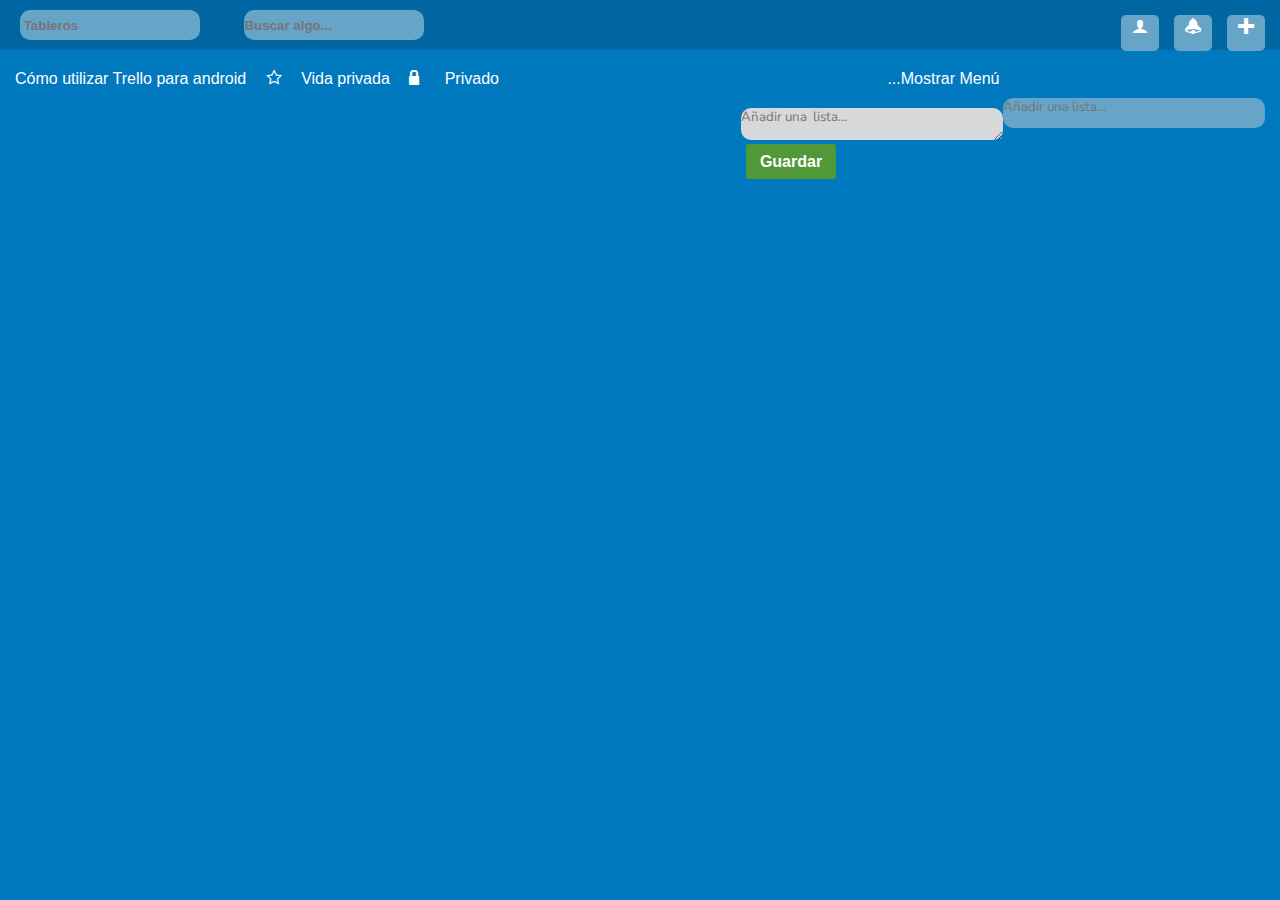
<file: Trello/index.html>
<!DOCTYPE html>
<html>
  <head>
    <meta charset="utf-8">
    <title>Trello</title>
    <!--Usando un link para unir html con css que dara estilos-->
    <link rel="stylesheet" href="css/main.css">
    <!--Link para unir el estilo de las fuentes de los iconos-->
    <link rel="stylesheet" href="assets/fonts/fonts/style.css">
    <!--Link de Google fonts-->
    <link href="https://fonts.googleapis.com/css?family=Nunito+Sans|Pacifico" rel="stylesheet">
  </head>
  <body>
    <nav>
      <form class="form" action="index.html" method="post">
        <input class="display" type="text" name="search" placeholder=" Tableros">
        <input class="display" type="text" name="search" placeholder= "Buscar algo...">
      </form>

      <!--<div class="logo">
        <span class=" icon-trello"></span>
        <p >Trello</p>
      </div>
    -->
      <div class="logos">
        <span class="icon-plus display float-rigth"></span>
        <i class="fa fa-info-circle display float-rigth" aria-hidden="true"></i>
        <span class="icon-bell display float-rigth"></span>
        <span class="icon-user display float-rigth"></span>
      </div>
    </nav>
    <header class="clear">
      <ul>
        <li>Cómo utilizar Trello para android</li>
        <span class="icon-star-empty"></span>
        <li>Vida privada</li>
        <span class="icon-lock"></span>
        <li>Privado</li>
      </ul>
        <span class="menu">...Mostrar Menú</span>
    </header>
    </section> <!--cierre de conteiner-->
      <section class="container-2  ">
        <div class="tasks" id="tasks">
        <section class="section"> <!-- section de prueba-->
          
          <label for=""></label>
          <button type="button" name="button"></button>
        </section>
        </div>
          <form>
          <textarea class = "agregar  " id="agregar" name="" rows="8" cols="80" maxlength="280" placeholder="Añadir una lista..."></textarea>
          </form>
        <section class="textarea-lista  float-rigth" id="formulario">
          <form class="añadir lista">
            <textarea id="list" name="" rows="8" cols="80" maxlength="280"placeholder="Añadir una  lista..."></textarea>
            <input id="save" type="submit" value="Guardar">
          </form>
        </section>
      </section>

    <!--Usando un src para unir el html con javascript-->
    <script type="text/javascript" src="javascript/app.js"></script>
  </body>
</html>
</file>
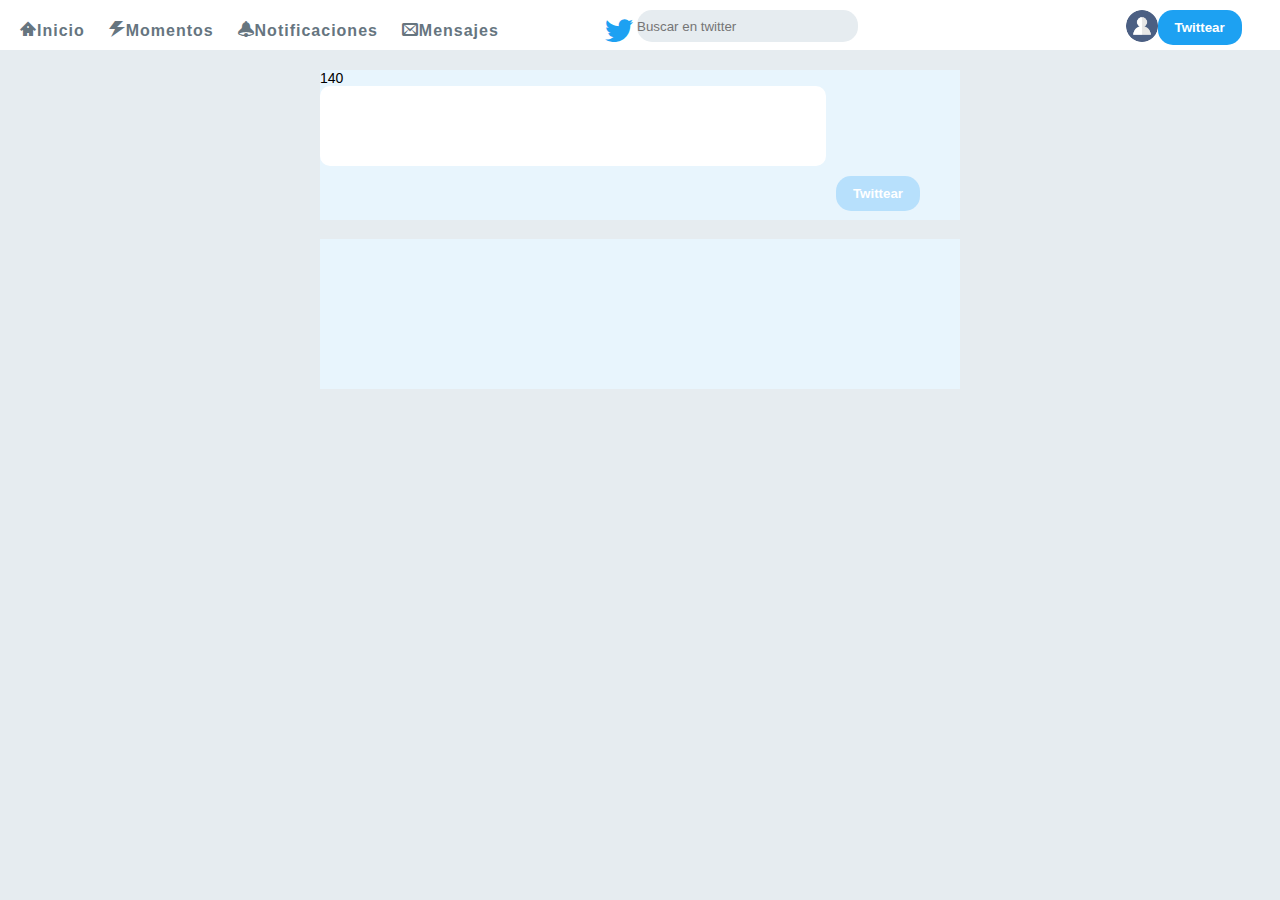
<file: twitter/index.html>
<!DOCTYPE html>
<html>
  <head>
    <meta charset="utf-8">
    <title> Twitter
    </title>
    <!--Uniendo con el css que dará los estilos del html-->
    <link rel="stylesheet" href="css/main.css">
    <!--Link para poner los iconos al html-->
    <link rel="stylesheet" href="assets/fonts/style.css">
  </head>
  <body>
    <nav>
      <!--Poniendo las opciones del menu navegador-->
      <ul>
        <li> <span class="icon-home2"></span>Inicio</li>
        <li><span class="icon-power"></span>Momentos</li>
        <li><span class="icon-bell"></span>Notificaciones</li>
        <li><span class="icon-envelop"></span>Mensajes</li>
      </ul>
      <span id="icon" class="icon-twitter"></span>
      <form class="search display"  method="post">
        <input type="text" placeholder="Buscar en twitter" class="buscador ">
      </form>
      <button type="submit" name="Twittear" class="button-twitter">Twittear</button>
      <span><img  src="assets/images/user.png" alt="user" class="user"></span>
    </nav>

    <!-- Seccion que contiene los emenetos que generaran los tweets-->
    <section class="conteiner clear display">

      <section class="contenedor" id="generador-tweet">
        <p id="account">140</p>
        <form class="twittear">
          <textarea name="tweet" rows="8" cols="80" id="tweet" maxlength="280" value=""></textarea>
          <input type="submit" name="Twitter" value="Twittear" id="twittear">
        </form>
      </section>
      <div  id="conteiner_tweets"> <!--contenedor de nuevos tweets-->
        <!-- estos son los divs que se crearían con el doom <div class="tweet">
           <p class="tweet2"></p>
        </div>
      </div> -->
  </section> <!--cierre de coniteiner-->
  <!--Vinculo con el javascript-->
  <script type="text/javascript" src="js/app.js"></script>
  </body>
</html>
</file>
<file: Trello/css/main.css>
*{
   border: 0;
   padding: 0;
   margin: 0;
}

/*  font-family: 'Nunito Sans', sans-serif;  font-family: 'Pacifico', cursive;*/
/* Azul clarito #66A4C8
  Azul normal #0079BF
*/
body {
  background-color: #0079BF;
  font-family: helvetica, Arial, sans-serif;
  font-size: 16px;

  /*font-weight: 700;*/
}
/* colores
 #026aa7
 #66A4C8
 #0079BF
 */
nav{
  background-color: #0067A3;
  color: white;
  height: 50px;
  position: fixed;
  width: 100%;
}

header, .conteiner {
  background-color:#0079BF;
  color: white;
  width: 100%;
}
header>ul {
  display: inline-block;
}
 header>ul>li {
   display: inline-block;
   margin-top: 70px;
   margin-left: 15px;
 }

 header>ul>span {
   margin-left: 15px;
 }
nav>form>input{
  background-color: #66A4C8;
  border-radius: 10px;
  color: white;
  font-weight: bold;
  height: 30px;
  margin: 10px 20px;
  width: 180px;
}

/* CLASES*/



.logo>p {
  display: inline-block;
  font-family: 'Pacifico';
  font-size: 2em;
}
.logos>span{
  background-color: #66A4C8;
  border-radius: 5px;
  height: 30px;
  margin-right: 15px;
  margin-top: -35px;
  text-align: center;
  padding: 3px;
  width: 32px;
}
.display {
  display: inline-block;
}
.container{
  margin-top:30px;
  width:100%;
}
.float-rigth{
  float: right;
}
.clear{
  clear: both;
}
.menu {
  margin-left:30%;
}
.añadir-lista  {
  background-color: #E2E4E6;
  display: inline-block;
  width: 270px;
}
.container-2 {

  height: 150px;
  margin-right: 20px;
  width: 100%;
}

.agregar {
background-color: #66A4C8;
border-radius: 10px;
color: white;
float: right;
font-family: 'Nunito Sans', sans-serif;
height: 30px;
margin-top: 10px;
margin-right: 15px;
resize:none;
width: 262px;
}

.section{
  background-color: pink;
  border-radius: 10px;
  display: none;
  height: 150px;
  margin-top: 80px;
  width: 262px;
};
.textarea-lista {
  background-color: #E2E4E6;
  border-radius: 10px;
  display: none;
  height: 150px;
  margin-top: 80px;
  width: 262px;

}
.textarea-lista>form>textarea {
  background-color: #D7D8DA;
  border-radius: 10px;
  font-family: 'Nunito Sans', sans-serif;
  height: 32px;
  margin-top: 20px;
  width: 262px;
}
.textarea-lista>form>input {
  background-color: #519839;
  border: none;
  border-radius: 3px;
  color: white;
  cursor: pointer;
  display: block;
  font-weight: bold;
  font-size: 16px;
  height: 35px;
  margin-left: 5px;
  margin-top: 0px;
  width: 90px;
}
/*ID*/
#section {
  background-color: rgba(0, 0, 0, .05);
  border-radius: 5px;
  border-color: #aaa;
  display: block;isplay: block;
  font-family: 'Roboto', sans-serif;
  font-size: 14px;
  margin-left: 5px;
  margin-top: 5px;
  padding-left: 5px;
  width: 240px
  
}
</file>
<file: Trello/assets/fonts/fonts/style.css>
@font-face {
  font-family: 'icomoon';
  src:  url('icomoon.eot?w8sjsr');
  src:  url('icomoon.eot?w8sjsr#iefix') format('embedded-opentype'),
    url('icomoon.ttf?w8sjsr') format('truetype'),
    url('icomoon.woff?w8sjsr') format('woff'),
    url('icomoon.svg?w8sjsr#icomoon') format('svg');
  font-weight: normal;
  font-style: normal;
}

[class^="icon-"], [class*=" icon-"] {
  /* use !important to prevent issues with browser extensions that change fonts */
  font-family: 'icomoon' !important;
  speak: none;
  font-style: normal;
  font-weight: normal;
  font-variant: normal;
  text-transform: none;
  line-height: 1;

  /* Better Font Rendering =========== */
  -webkit-font-smoothing: antialiased;
  -moz-osx-font-smoothing: grayscale;
}

.icon-bell:before {
  content: "\e951";
}
.icon-user:before {
  content: "\e971";
}
.icon-search:before {
  content: "\e986";
}
.icon-lock:before {
  content: "\e98f";
}
.icon-star-empty:before {
  content: "\e9d7";
}
.icon-plus:before {
  content: "\ea0a";
}
.icon-cross:before {
  content: "\ea0f";
}
.icon-trello:before {
  content: "\eab3";
}
</file>
<file: twitter/css/main.css>
/* ETIQUETAS DEL HTML*/
*{
  margin: 0px;
  padding: 0px;
}
body{
  background-color: #E6ECF0;
  font-family: sans-serif, Arial;
  font-size: 14px;
  font-weight: 400;
}

/*color #1DA1F2* azulito */
/*Atributos pare el Navegador */
nav {
  background-color: white;
  height: 50px;
  position: fixed;
  width: 100%;
}
nav>ul>li{
  display: inline-block;
  color: #66757f;
  font-size: 16px;
  font-weight: bold;
  list-style: none;
  letter-spacing: 1px;
  margin-left: 20px;
  vertical-align: super;
}
/*Estilos de la lista del navegador*/
nav>ul>li:hover {
  color:#1DA1F2;
  text-decoration: underline;
}
/* estilo de los logos del nav*/
nav>span>img {
  border-radius: 20px;
  display: inline-block;
  height: 32px;
  weight: 32px;
}
nav>ul{
  display: inline-block;
}

/*ID*/
/*Atributos para el contenedor de los nuevos tweets generados*/
#conteiner_tweets  {
 background-color:#E8F5FD;
  min-height: 150px;
  margin-top: 70px;
  width: 100%;
}
#icon {
  color: #1DA1F2;
  font-size: 2em;
  display: inline-block;
  margin-left: 8%;
}


/* CLASES*/

/*Estilos del buscador de twitter aunque no tiene funcion*/
.buscador{
  background-color: #E6ECF0;
  border: 0px;
  border-radius: 15px;
  float: right;
  margin-top:10px;
  margin-left: 50%;
  height: 32px;
  width: 221px;
}
.button-twitter {
  background-color: #1DA1F2;
  border: 0;
  border-radius: 15px;
  color: white;
  font-weight: bolder;
  float:right;
  margin-top: 10px;
  margin-right: 3%;
  height: 35px;
  width: 84px;
}
.button-twitter:hover {
  background-color: #B7E0FC;
}
/*clase imagen del usuario*/
.user {
  float: right;
  margin-top: 10px;
  margin-left: 2%;

}
/*contenedor general*/
.conteiner{
 background-color:#E8F5FD;
  height: 150px;
  margin-top: 70px;
  margin-left: 25%;
  width: 50%;
}
/*clase del textarea que escribe el tweet*/
.twittear>textarea {
  border:none;
  border-radius: 10px;
  height: 80px;
  resize: none;
  width: 506px;
}
/*clase del button que escribe el tweet*/
.twittear> input {
  background-color: #B7E0FC;
  border: 0;
  border-radius: 15px;
  color: white;
  font-weight: bolder;
  float:right;
  margin: 7px 40px;
  height: 35px;
  width: 84px;
}
.twittear> input:hover{
  background-color:#1DA1F2; }


 /*CLase que tendra los Tweets en teoria cuando sean creados*/
.tweet {
  background-color: #B7E0FC;
  border:none;
  border-radius: 10px;
  height: 80px;
  resize: none;
  width: 400px;
}
/*clase del elemento p*/
.tweet2 {
  background-color: white;
  border:none;
  border-radius: 10px;
  height: 80px;
  resize: none;
  width: 400px;
}
/*Clases con atributos para no repetir codigo*/
.clear {
  clear: both;
}
.display {
  display: inline-block;
}
.float-rigth {
  float: right;
}
</file>
<file: twitter/assets/fonts/style.css>
@font-face {
  font-family: 'icomoon';
  src:  url('icomoon.eot?m0e98t');
  src:  url('icomoon.eot?m0e98t#iefix') format('embedded-opentype'),
    url('icomoon.ttf?m0e98t') format('truetype'),
    url('icomoon.woff?m0e98t') format('woff'),
    url('icomoon.svg?m0e98t#icomoon') format('svg');
  font-weight: normal;
  font-style: normal;
}

[class^="icon-"], [class*=" icon-"] {
  /* use !important to prevent issues with browser extensions that change fonts */
  font-family: 'icomoon' !important;
  speak: none;
  font-style: normal;
  font-weight: normal;
  font-variant: normal;
  text-transform: none;
  line-height: 1;

  /* Better Font Rendering =========== */
  -webkit-font-smoothing: antialiased;
  -moz-osx-font-smoothing: grayscale;
}

.icon-home2:before {
  content: "\e901";
}
.icon-image:before {
  content: "\e90d";
}
.icon-envelop:before {
  content: "\e945";
}
.icon-bell:before {
  content: "\e951";
}
.icon-search:before {
  content: "\e986";
}
.icon-power:before {
  content: "\e9b5";
}
.icon-twitter:before {
  content: "\ea96";
}
</file>
